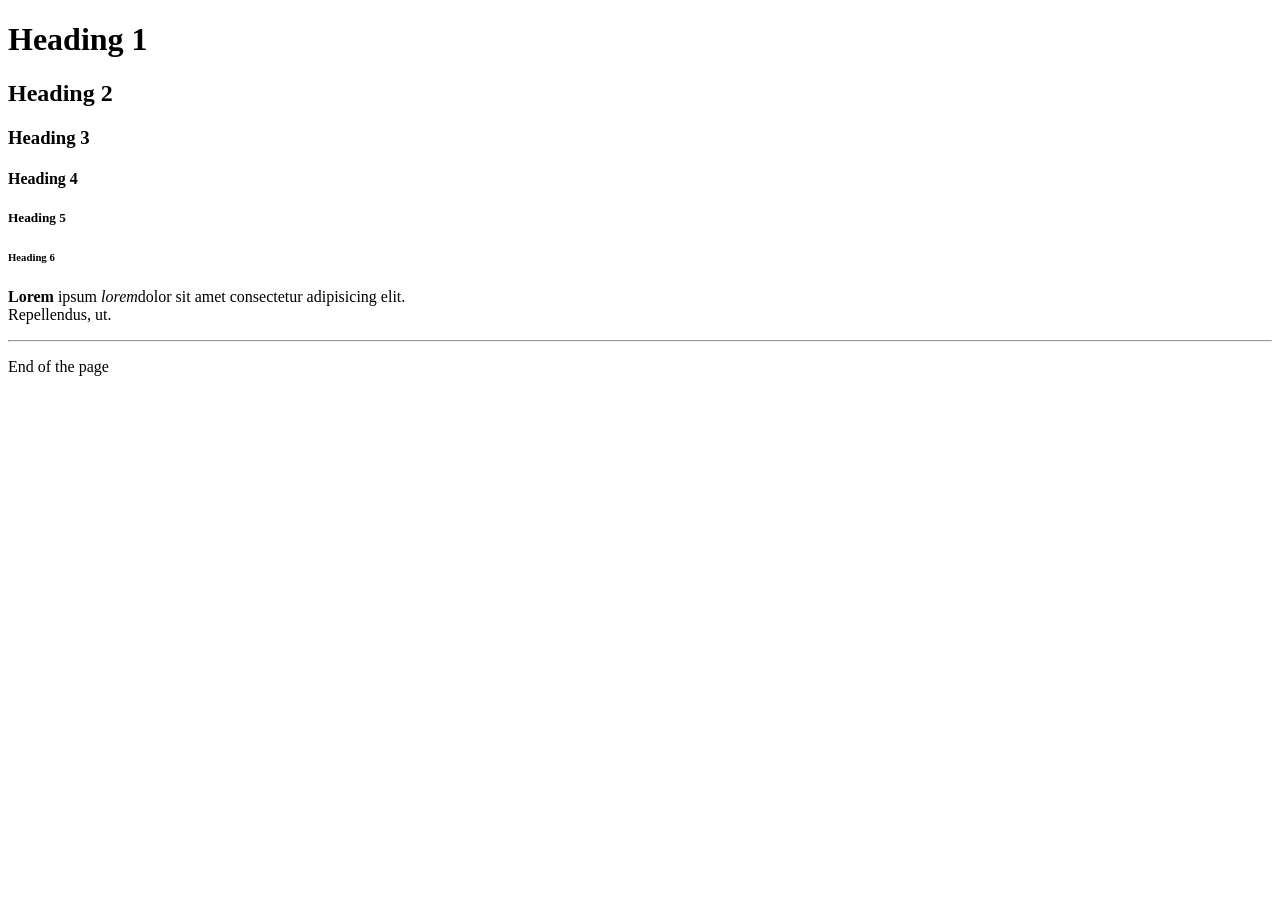
<file: basics.html>
<!DOCTYPE html>
<html>
    <head>
        <title>
            My First Page
        </title>
    </head>
    <body>
        <h1>Heading 1</h1>
        <h2>Heading 2</h2>
        <h3>Heading 3</h3>
        <h4>Heading 4</h4>
        <h5>Heading 5</h5>
        <h6>Heading 6</h6>
        <p><strong>Lorem</strong> ipsum <em>lorem</em>dolor sit amet consectetur adipisicing elit.<br> Repellendus, ut.</p>
    <hr>
    <p>End of the page</p>
    </body>
</html>
</file>
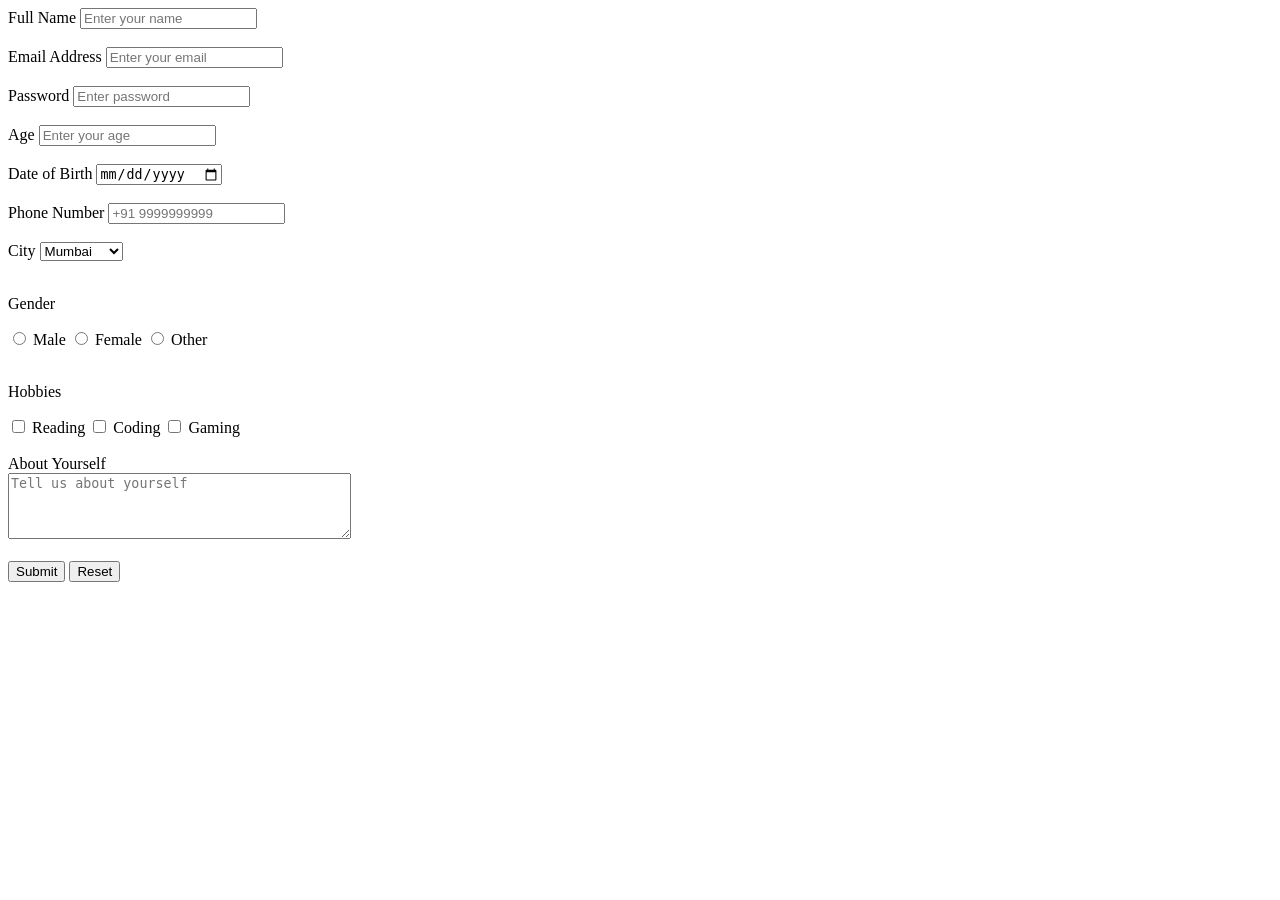
<file: forms.html>
<!DOCTYPE html>
<html lang="en">
<head>
  <meta charset="UTF-8">
  <meta name="viewport" content="width=device-width, initial-scale=1.0">
  <title>Forms Practice</title>
</head>
<body>
  <form>

    <label for="name">Full Name</label>
    <input type="text" id="name" placeholder="Enter your name" required>
    <br><br>

    <label for="email">Email Address</label>
    <input type="email" id="email" placeholder="Enter your email" required>
    <br><br>

    <label for="password">Password</label>
    <input type="password" id="password" placeholder="Enter password" required>
    <br><br>

    <label for="age">Age</label>
    <input type="number" id="age" placeholder="Enter your age">
    <br><br>

    <label for="dob">Date of Birth</label>
    <input type="date" id="dob">
    <br><br>

    <label for="phone">Phone Number</label>
    <input type="tel" id="phone" placeholder="+91 9999999999">
    <br><br>

    <label for="city">City</label>
    <select id="city" name="city">
      <option value="mumbai">Mumbai</option>
      <option value="delhi">Delhi</option>
      <option value="bangalore">Bangalore</option>
      <option value="kanpur">Kanpur</option>
    </select>
    <br><br>

    <p>Gender</p>
    <input type="radio" id="male" name="gender" value="male">
    <label for="male">Male</label>

    <input type="radio" id="female" name="gender" value="female">
    <label for="female">Female</label>

    <input type="radio" id="other" name="gender" value="other">
    <label for="other">Other</label>
    <br><br>

    <p>Hobbies</p>
    <input type="checkbox" id="reading" name="hobbies" value="reading">
    <label for="reading">Reading</label>

    <input type="checkbox" id="coding" name="hobbies" value="coding">
    <label for="coding">Coding</label>

    <input type="checkbox" id="gaming" name="hobbies" value="gaming">
    <label for="gaming">Gaming</label>
    <br><br>

    <label for="about">About Yourself</label>
    <br>
    <textarea id="about" rows="4" cols="40" placeholder="Tell us about yourself"></textarea>
    <br><br>

    <input type="submit" value="Submit">
    <input type="reset" value="Reset">

  </form>
</body>
</html>
</file>
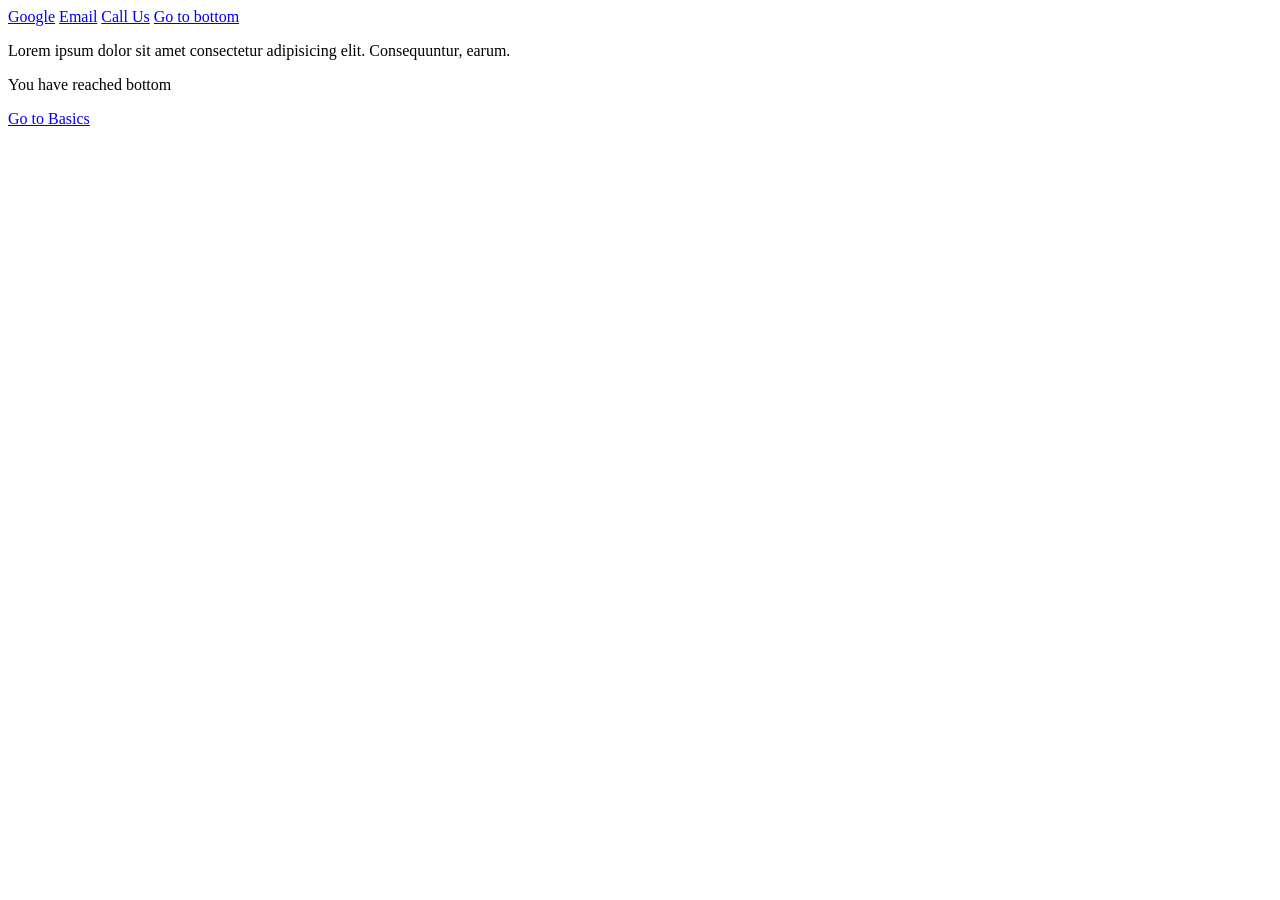
<file: links.html>
<!DOCTYPE html>
<html lang="en">
<head>
    <meta charset="UTF-8">
    <meta name="viewport" content="width=device-width, initial-scale=1.0">
    <title>Links Practice</title>
</head>
<body>
    <a href="https://www.google.com"target="_blank">Google</a>
    <a href="mailto:hello@gmail.com">Email</a>
    <a href="tel:+919999999999">Call Us</a>
    <a href="#bottom">Go to bottom</a>
    <p>Lorem ipsum dolor sit amet consectetur adipisicing elit. Consequuntur, earum.</p>
    <p id="bottom">You have reached bottom</p>
  <a href="basics.html">Go to Basics</a>
</body>
</html>
</file>
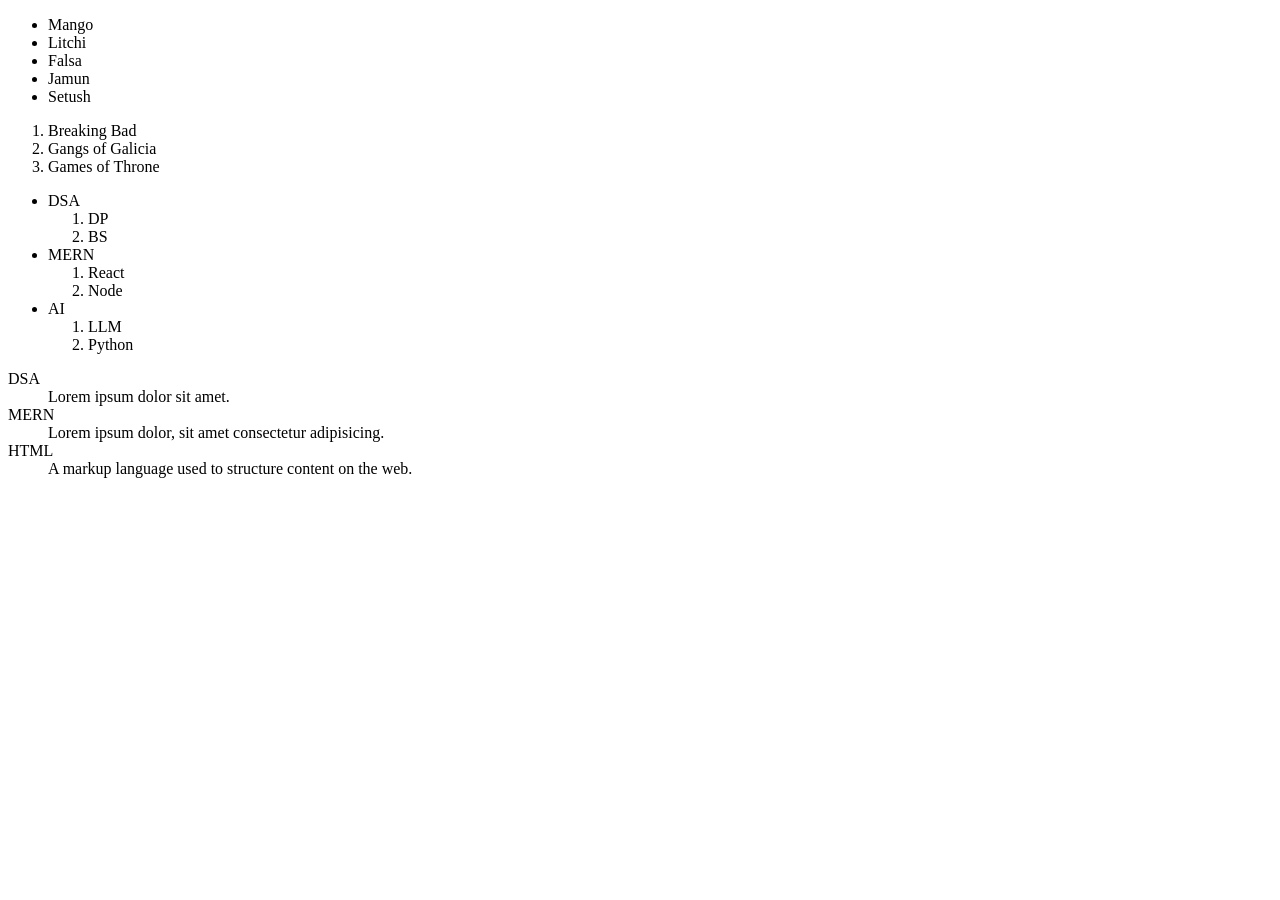
<file: lists.html>
<!DOCTYPE html>
<html lang="en">
<head>
    <meta charset="UTF-8">
    <meta name="viewport" content="width=device-width, initial-scale=1.0">
    <title>Lists Practice</title>
</head>
<body>
    <ul>
        <li>Mango</li>
        <li>Litchi</li>
        <li>Falsa</li>
        <li>Jamun</li>
        <li>Setush</li>
    </ul>

    <ol>
        <li>Breaking Bad</li>
         <li>Gangs of Galicia</li>
          <li>Games of Throne</li>
    </ol>

    <ul>
        <li>DSA
            <ol>
                <li>DP</li>
                <li>BS</li>
            </ol>
        </li>
         <li>MERN
            <ol>
            <li>React</li>
            <li>Node</li>
            </ol>
         </li>
          <li>AI
            <ol>
                <li>LLM</li>
                <li>Python</li>
            </ol>
          </li>
    </ul>

    <dl>
        <dt>
            DSA
        </dt>
        <dd>Lorem ipsum dolor sit amet.</dd>
        <dt>MERN</dt>
        <dd>Lorem ipsum dolor, sit amet consectetur adipisicing.
        </dd>
        <dt>HTML</dt>
<dd>A markup language used to structure content on the web.</dd>
    </dl>
<ul type="square">
<ol type="I">


</body>
</html>
</file>
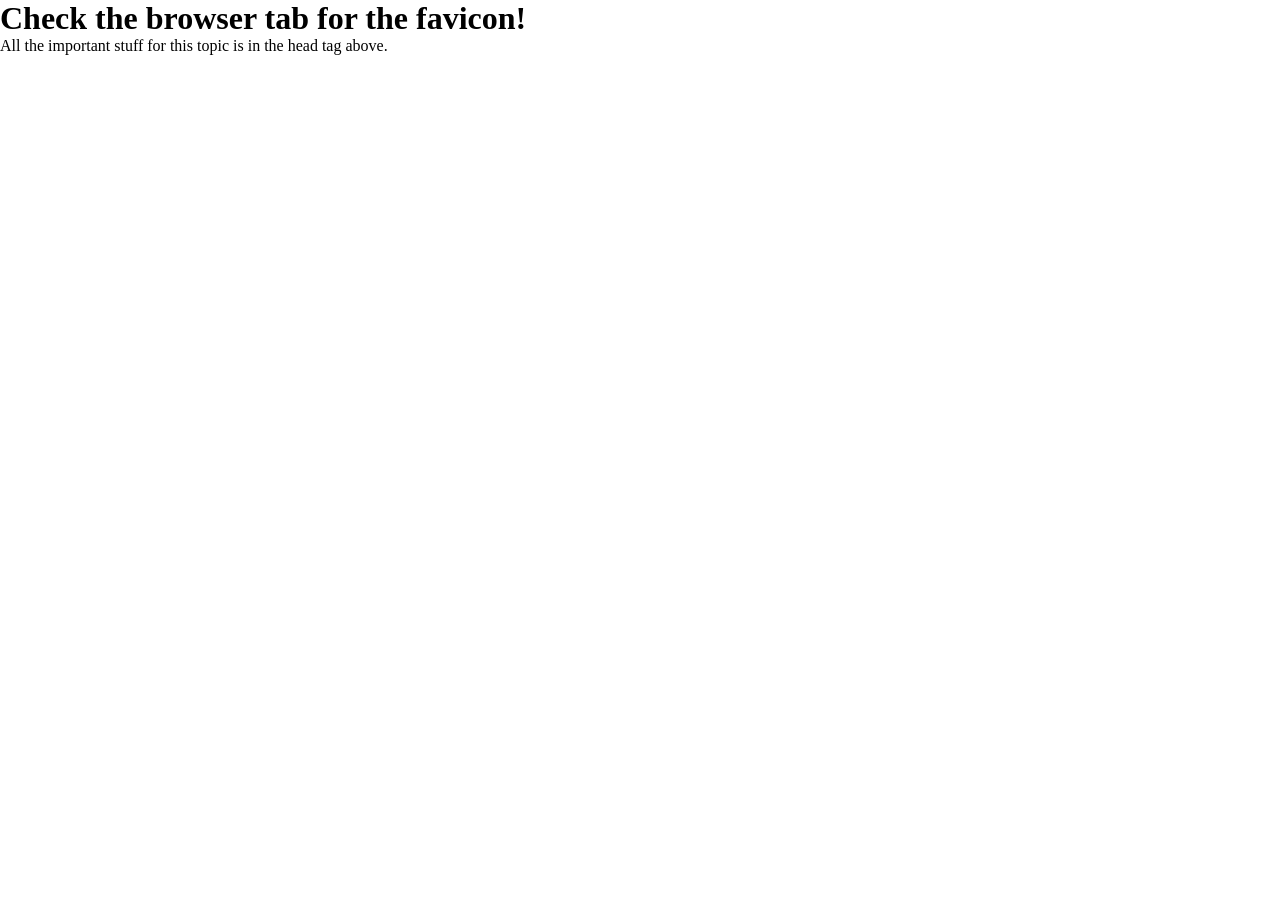
<file: meta.html>
<!DOCTYPE html>
<html lang="en">
<head>

  <!-- Sets the character encoding - makes sure special characters display correctly -->
  <meta charset="UTF-8">

  <!-- Makes the page responsive on mobile screens -->
  <meta name="viewport" content="width=device-width, initial-scale=1.0">

  <!-- Shows on Google search results below your page title - keep it under 160 characters -->
  <meta name="description" content="A website to practice HTML topics like forms, tables, lists and more">

  <!-- Keywords related to your page - helps search engines understand your content -->
  <meta name="keywords" content="HTML, practice, forms, tables, lists, semantic">

  <!-- Your name as the author of the page -->
  <meta name="author" content="Pragati Dixit">

  <!-- Small icon shown on the browser tab -->
  <link rel="icon" type="image/png" href="https://www.google.com/favicon.ico">

  <!-- How your page appears when shared on WhatsApp, Facebook etc -->
  <meta property="og:title" content="My Learning Hub">
  <meta property="og:description" content="A website to practice HTML">
  <meta property="og:image" content="https://via.placeholder.com/300">

  <!-- Connects your CSS file for styling -->
  <link rel="stylesheet" href="style.css">

  <!-- Page title shown on browser tab -->
  <title>Meta Tags Practice</title>

  <!-- Connects your JavaScript file - kept at bottom of head or before closing body tag -->
  <script src="script.js"></script>

</head>
<body>
  <h1>Check the browser tab for the favicon!</h1>
  <p>All the important stuff for this topic is in the head tag above.</p>
</body>
</html>
</file>
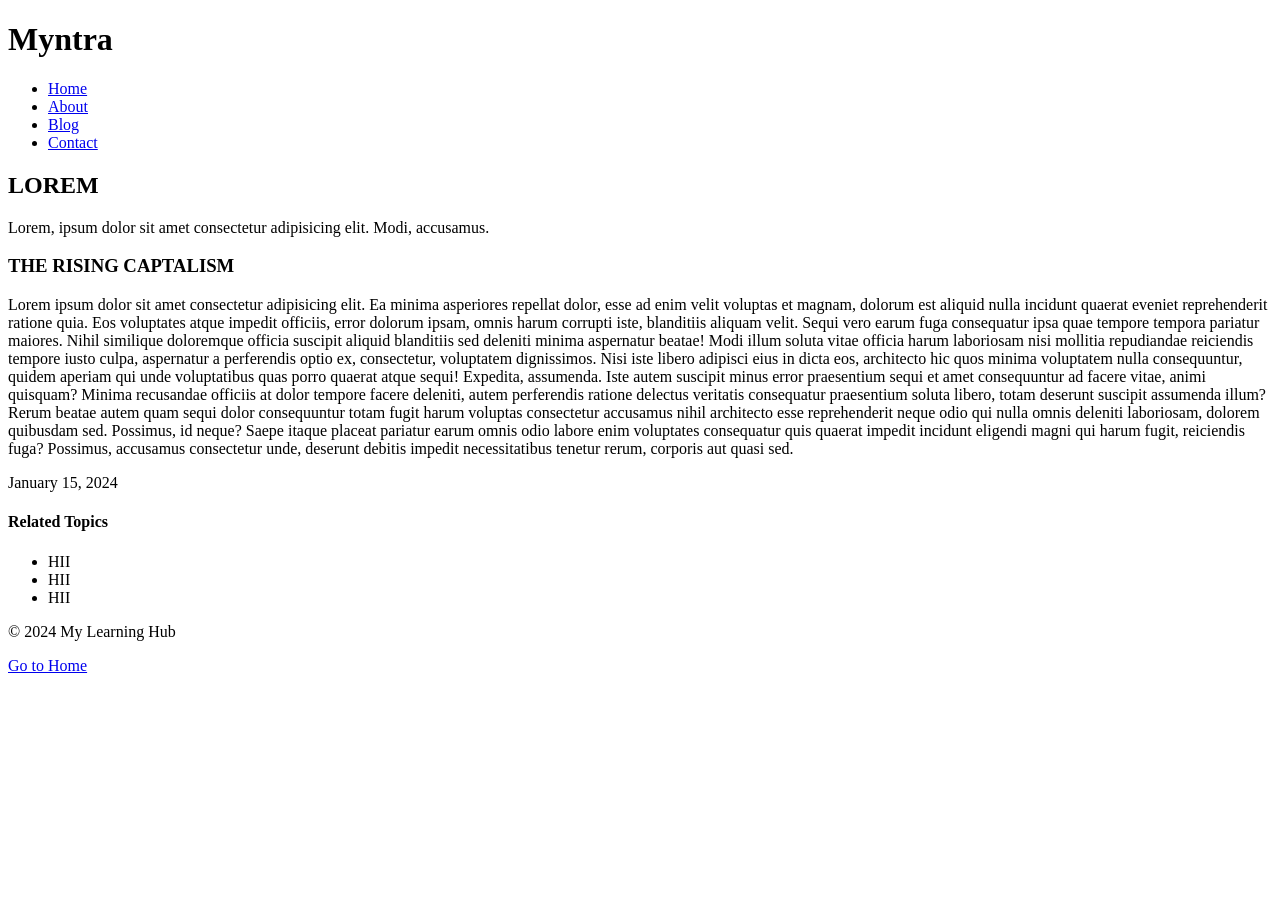
<file: semantic.html>
<!DOCTYPE html>
<html lang="en">
<head>
    <meta charset="UTF-8">
    <meta name="viewport" content="width=device-width, initial-scale=1.0">
    <title>Document</title>
</head>
<body>
    <header>
        <h1> Myntra</h1>
        <nav>
           <ul>
  <li><a href="#">Home</a></li>
  <li><a href="#">About</a></li>
  <li><a href="#">Blog</a></li>
  <li><a href="#">Contact</a></li>
</ul>
        </nav>
    </header>
    <main>
        <section>
            <h2>LOREM</h2>
            <p>Lorem, ipsum dolor sit amet consectetur adipisicing elit. Modi, accusamus.</p>
        </section>

        <article> 
            <h3>
                THE RISING CAPTALISM
            </h3>
            <p>
                Lorem ipsum dolor sit amet consectetur adipisicing elit. Ea minima asperiores repellat dolor, esse ad enim velit voluptas et magnam, dolorum est aliquid nulla incidunt quaerat eveniet reprehenderit ratione quia. Eos voluptates atque impedit officiis, error dolorum ipsam, omnis harum corrupti iste, blanditiis aliquam velit. Sequi vero earum fuga consequatur ipsa quae tempore tempora pariatur maiores. Nihil similique doloremque officia suscipit aliquid blanditiis sed deleniti minima aspernatur beatae! Modi illum soluta vitae officia harum laboriosam nisi mollitia repudiandae reiciendis tempore iusto culpa, aspernatur a perferendis optio ex, consectetur, voluptatem dignissimos. Nisi iste libero adipisci eius in dicta eos, architecto hic quos minima voluptatem nulla consequuntur, quidem aperiam qui unde voluptatibus quas porro quaerat atque sequi! Expedita, assumenda. Iste autem suscipit minus error praesentium sequi et amet consequuntur ad facere vitae, animi quisquam? Minima recusandae officiis at dolor tempore facere deleniti, autem perferendis ratione delectus veritatis consequatur praesentium soluta libero, totam deserunt suscipit assumenda illum? Rerum beatae autem quam sequi dolor consequuntur totam fugit harum voluptas consectetur accusamus nihil architecto esse reprehenderit neque odio qui nulla omnis deleniti laboriosam, dolorem quibusdam sed. Possimus, id neque? Saepe itaque placeat pariatur earum omnis odio labore enim voluptates consequatur quis quaerat impedit incidunt eligendi magni qui harum fugit, reiciendis fuga? Possimus, accusamus consectetur unde, deserunt debitis impedit necessitatibus tenetur rerum, corporis aut quasi sed.
            </p>
    <time datetime="2024-01-15">January 15, 2024</time>
    
        </article>
        <aside>
        <h4>Related Topics</h4>
        <ul>
            <li>HII</li>
            <li>HII</li>
            <li>HII</li>
        </ul>
    </aside>
    </main>
    <footer>
        <p>© 2024 My Learning Hub</p>
        <a href="index.html">Go to Home</a>
    </footer>
</body>
</html>
</file>
<file: style.css>
*{
    padding: 0px;
    margin: 0px;
    box-sizing: border-box;

}


body p{
    font-family: cursive;
}
</file>
